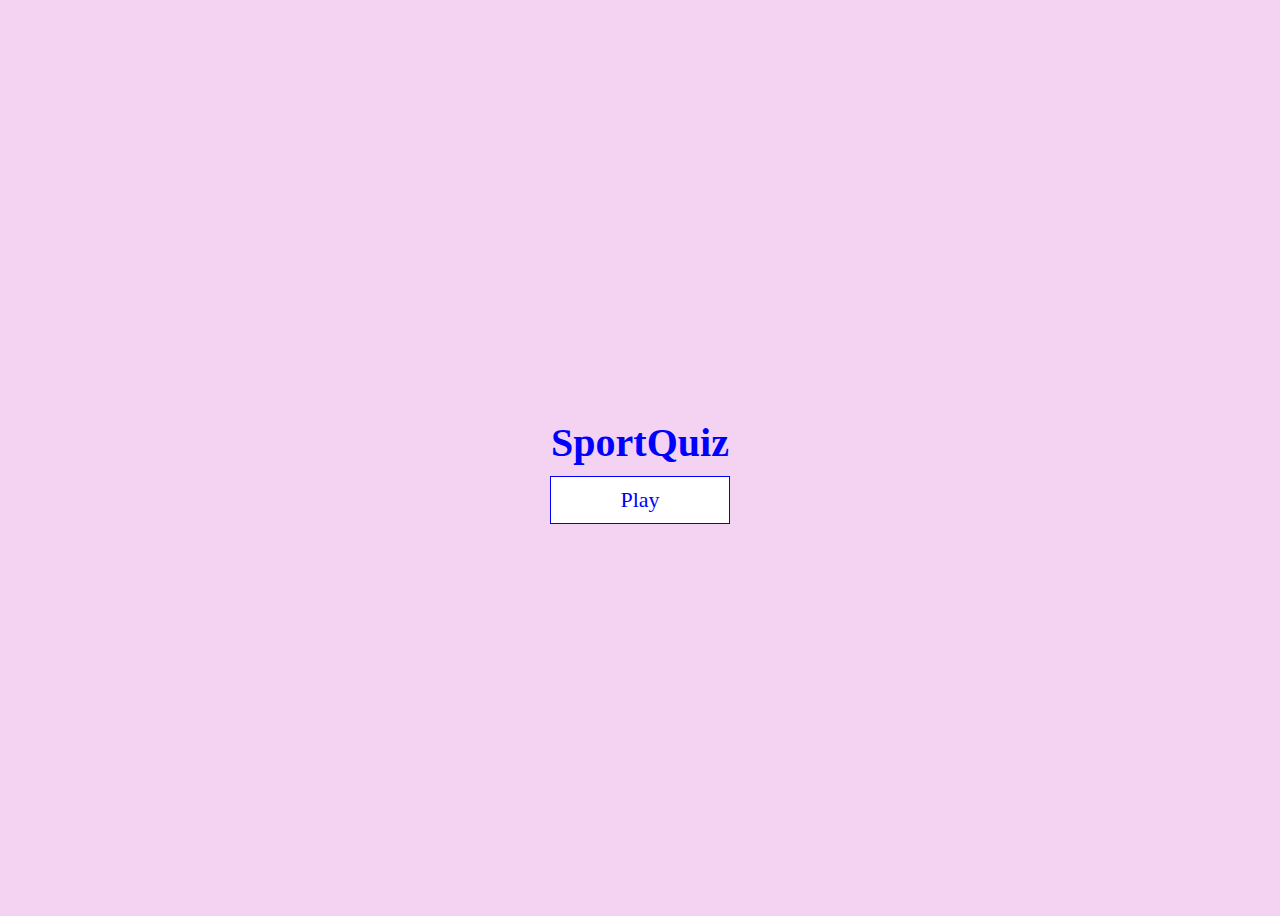
<file: index.html>
<!DOCTYPE html>
<html lang="en">
<head>
    <meta charset="UTF-8">
    <meta name="viewport" content="width=device-width, initial-scale=1.0">
    <title>SportQuiz</title>
	<link rel="stylesheet" href="app.css">
</head>
<body>
	<div class="center">
			<h1>SportQuiz</h1>
			<a class="playbutton" href ="gamepage.html">Play</a>
	</div>

</body>

</html>
</file>
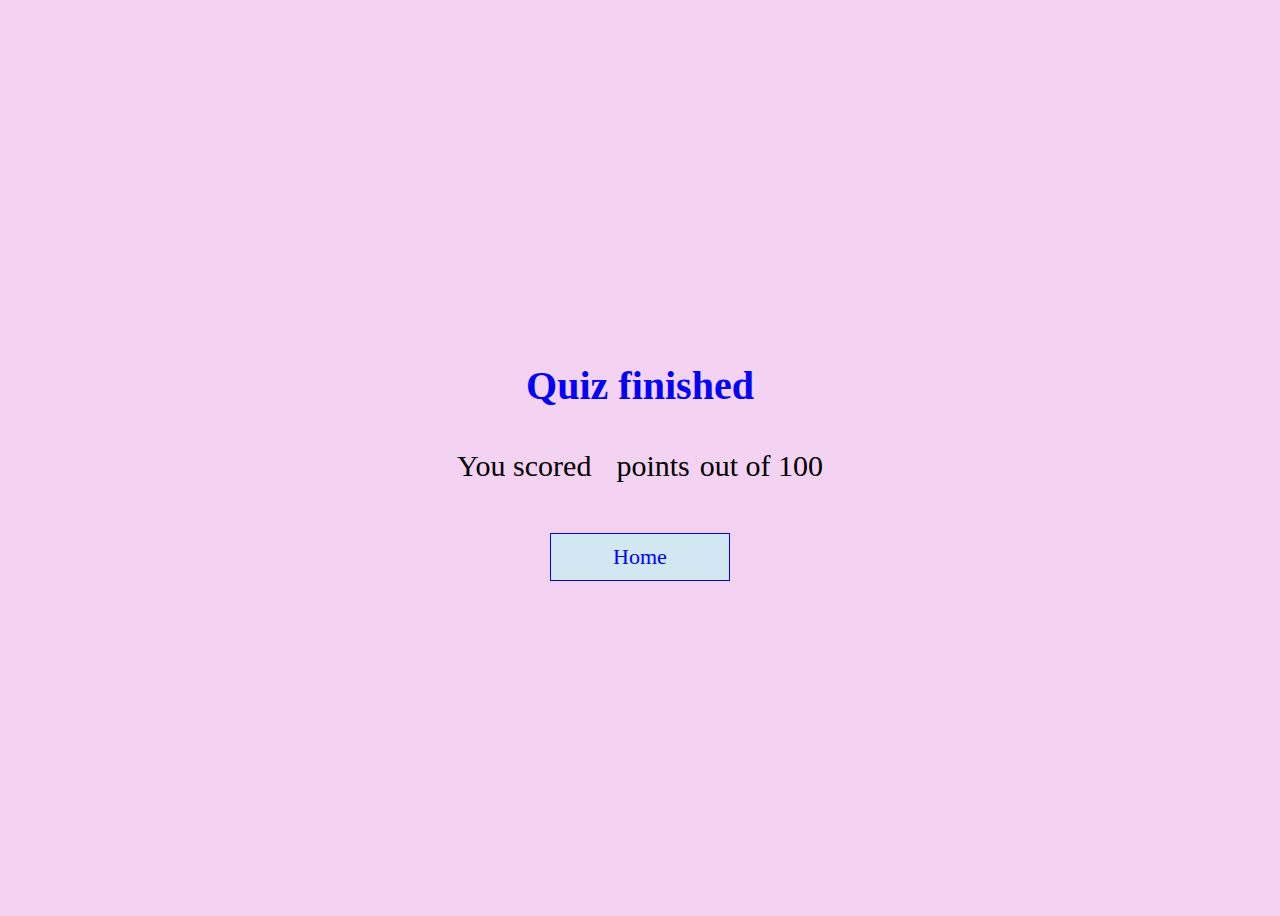
<file: endpage.html>
<!DOCTYPE html>
<html lang="en">
<head>
    <meta charset="UTF-8">
    <meta name="viewport" content="width=device-width, initial-scale=1.0">
    <title>Finished</title>
	<link rel="stylesheet" href="app.css">
	<link rel="stylesheet" href="gamepage.css">
</head>
<body>	
	<div class="center">
		<h1>Quiz finished</h1>
		<div class="hud">
			<p id="finalScore">You scored</p>
			<p id="score-number">0</p>
			<p id="points">points</p>
			<p>out of 100</p>
		</div>
		<a class="playbutton" id="homebtn" href ="index.html">Home</a>
	</div>
	<script src="endpage.js"></script>
</body>

</html>
</file>
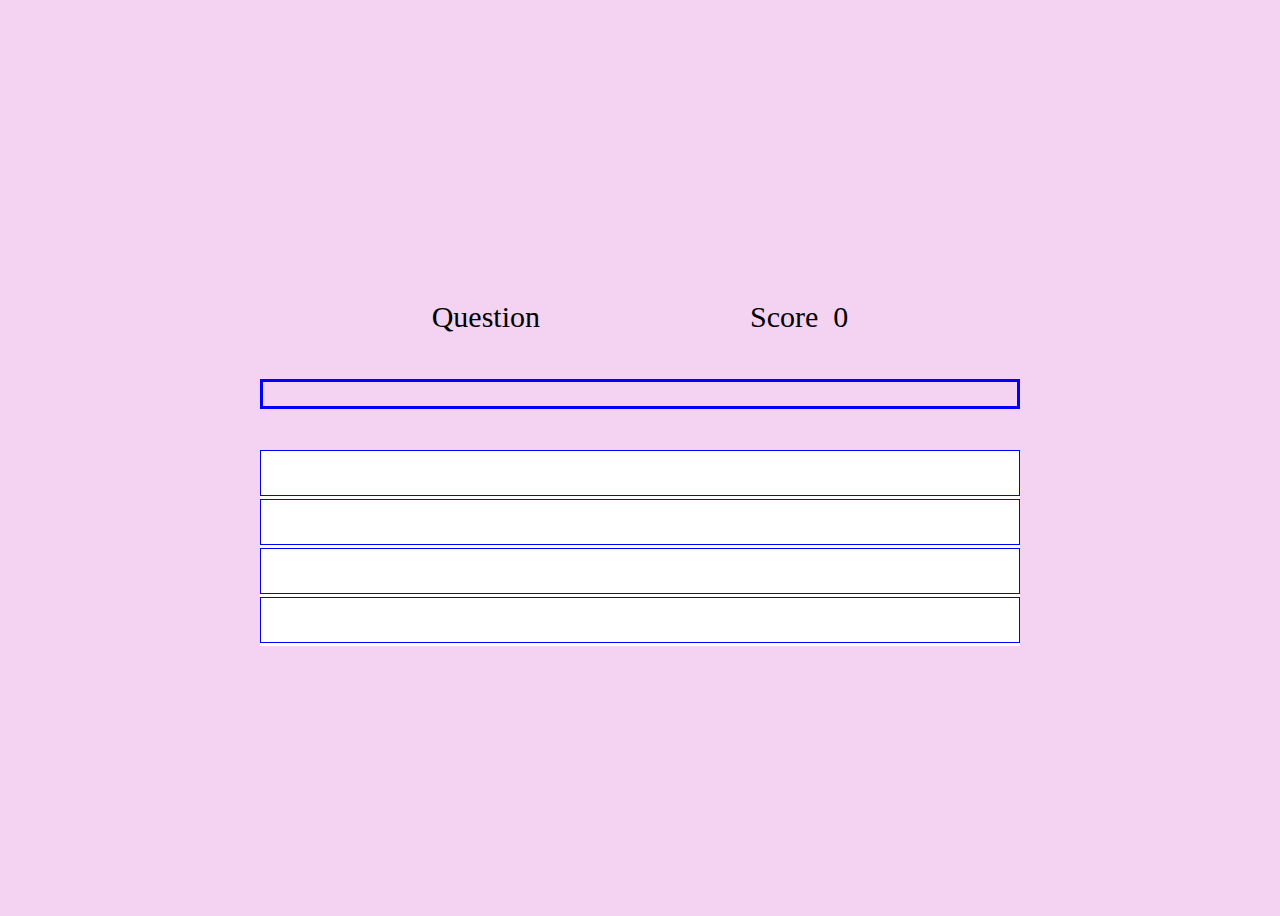
<file: gamepage.html>
<!DOCTYPE html>
<html lang="en">
<head>
    <meta charset="UTF-8">
	<meta name="viewport" content="width=device-width, initial-scale=1.0">
    <title>QuizGame - Game</title>
	<link rel="stylesheet" href="app.css">
	<link rel="stylesheet" href="gamepage.css">
</head>
<body>
	<div class="center">
		<div class="hud">
			<p id="question-number-text">Question</p>
			<p id="question-number"></p>
			<p id="score">Score</p>
			<p id="score-number">0</p>
		</div>
		<div id="progressbar">
			<div id="progressbar-filled-up">
			</div>
		</div>
		<h2 id="question"></h2>
		<div class="answers">
			<div class="answers-box">
				<p class="answer-text"></p>
			</div>
			<div class="answers-box">
				<p class="answer-text"></p>
			</div>
			<div class="answers-box">
				<p class="answer-text"></p>
			</div>
			<div class="answers-box">
				<p class="answer-text"></p>
			</div>
		</div>
	</div>
	<script src="gamepage.js"></script>
</body>

</html>
</file>
<file: app.css>
:root {
	background-color: #F3D3F1;
	font-size: 62.5%;
	overflow: hidden;
}

@media screen and (min-width: 320px) and (max-width: 480px) {
	:root {
		font-size: 40%;
		background-color: rgb(191, 231, 241);
	}
 }

@media screen and (min-width: 481px) and (max-width: 768px) {
 :root {
	 font-size: 95%;
	 background-color: aquamarine;
 }
}

@media screen and (min-width: 769px) and (max-width: 1024px) {
	:root {
		font-size: 120%;
		background-color: rgb(238, 218, 36);
	}
 }

*{
	box-sizing: border-box;
}

.center {
  width: 100vw;
	height: 100vh;
	display: flex;
	justify-content: center;
	align-items: center;
	margin: 0 auto;
	padding: 2rem;
	flex-direction: column;
	max-width: 80rem;
}

h1 {
	font-size: 4rem;
	margin-bottom: 1rem;
	color: blue;
}

.playbutton {
  font-size: 2.2rem;
  padding: 1rem 0;
  width: 18rem;
  text-align: center;
  border: 0.1rem solid blue;
  text-decoration: none;
  color: blue;
  background-color: white;
}

.playbutton:hover {
	cursor: pointer;
}

#homebtn {
	background-color: #D1E8F2;
	margin-top: 2rem;
}
</file>
<file: gamepage.css>
.answers {
	font-size: 2.2rem;
	width: 100%;
	text-align: center;
	color: blue;
	background-color: white;
}

.answers-box {
	display: flex;
	flex-direction: column;
	border: 0.1rem solid blue;
	margin-bottom: 0.3rem;
	background-color: light-blue;
	width: 100%
}

.answers-box:hover {
	cursor: pointer;
}

h2 {
	font-size: 2.5rem;
	text-align: center;
	color: blue;
}

.hud {
	display: flex;
	font-size: 3rem;
	text-align: center;
}

#question-number {
	margin-left: 1rem;
}

#score {
	margin-left: 20rem;
}

#score-number {
	margin-left: 1.5rem;
}

#points {
	margin-left: 1rem;
	margin-right: 1rem;
}

#progressbar {
	width: 100%;
	height: 3rem;
	border: 0.3rem solid blue;
	margin-top: 1.5rem;
}

#progressbar-filled-up {
	height: 2.4rem;
	background-color: #24DB85;
	width: 0%;
}
</file>
